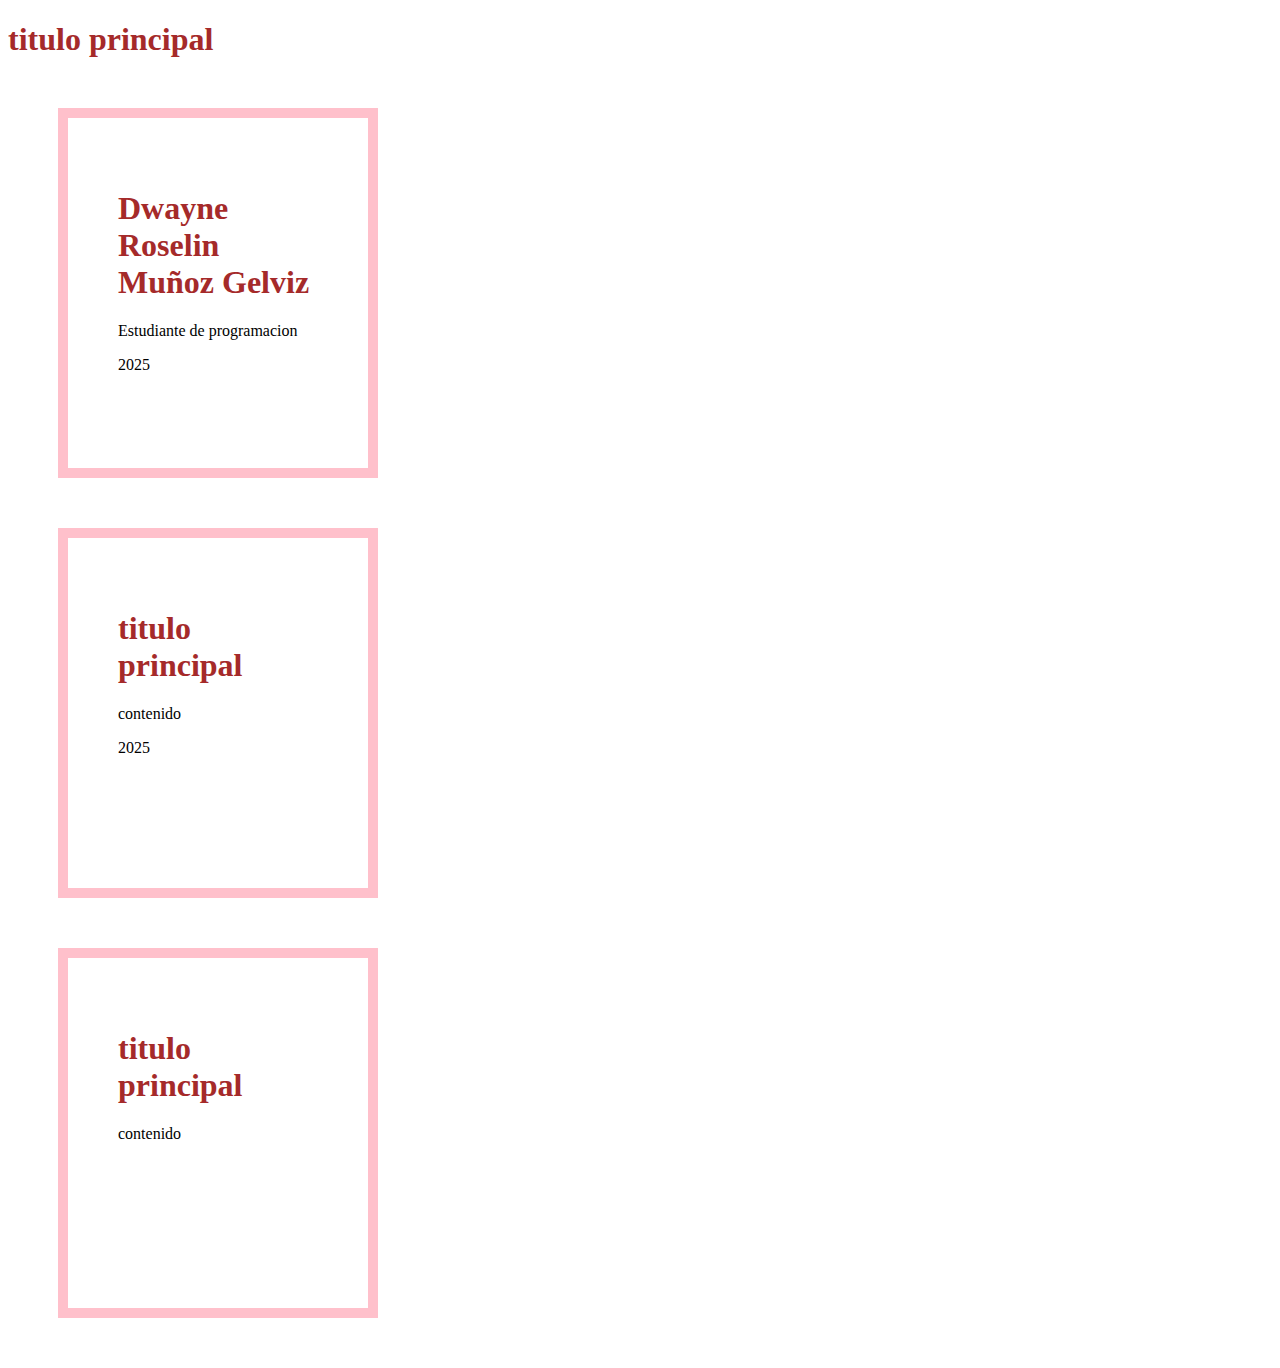
<file: ejercicio tres/index.html>
<!DOCTYPE html>
<html lang="en">
<head>
    <meta charset="UTF-8">
    <meta name="viewport" content="width=device-width, initial-scale=1.0">
    <title>Document</title>
    <link rel="stylesheet" href="styles.css">

</head>
<body>
<h1 id="titulo">titulo principal</h1>

    <div class="container">
        <h1>Dwayne Roselin Muñoz Gelviz</h1>
        <p>Estudiante de programacion</p>
        <P>2025</P>
    </div>
   
    <div class="container">
        <h1 id="titulo2">titulo principal</h1>
        <p class="clase" id= "identificador1">contenido </p>
        <P>2025</P>
    </div>

    <div class="container">
        <h1 id="titulo3">titulo principal</h1>
        <p class="clase" id="identificador2">contenido </p>
    </div>

    
</body>
</html>
</file>
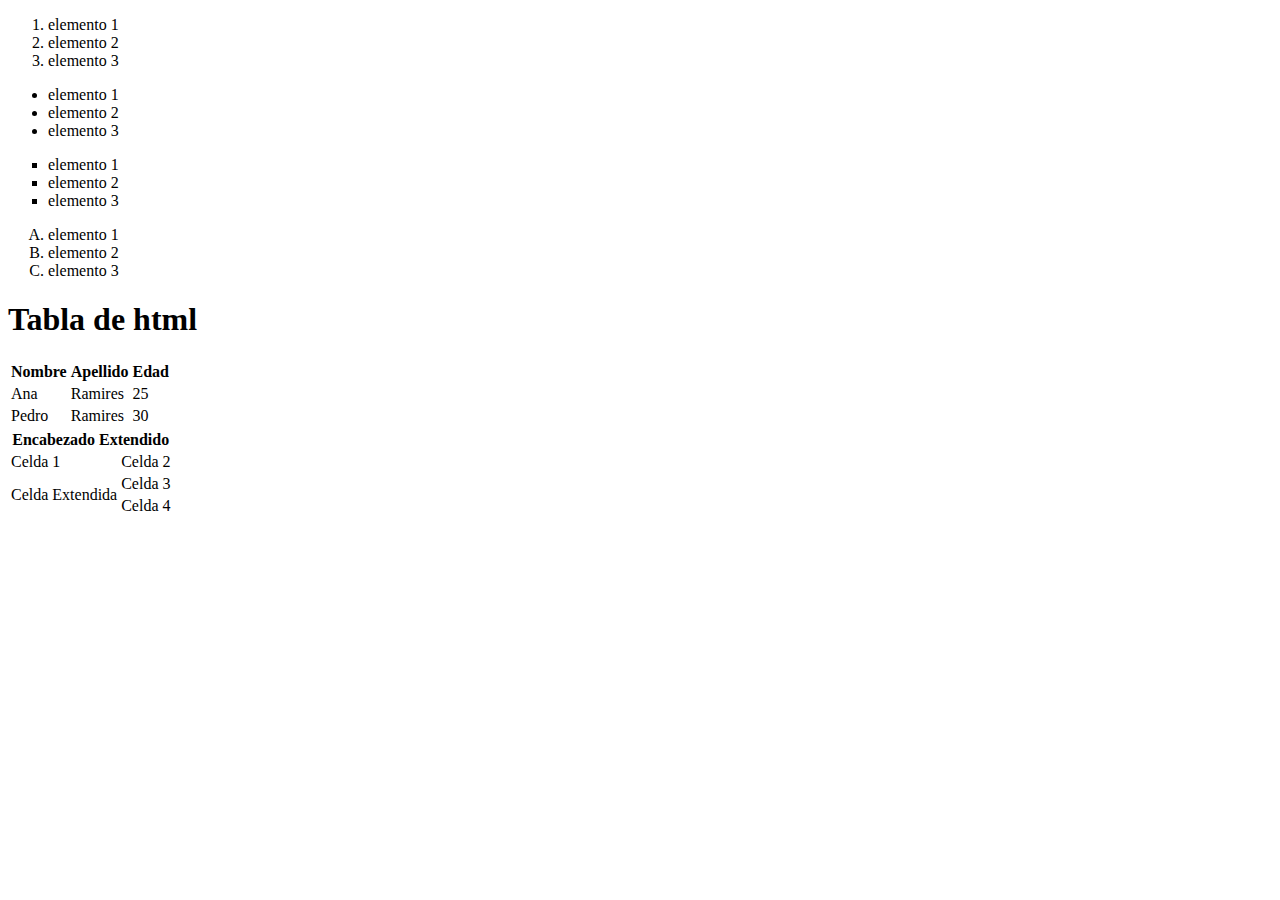
<file: Contactenos.html>
<!DOCTYPE html>
<html lang="en">

<head>
    <meta charset="UTF-8">
    <meta name="viewport" content="width=device-width, initial-scale=1.0">
    <title>Document</title>
</head>

<body>

    <table>
        <!-- lista ordenada  -->
        <ol>
            <li>elemento 1</li>
            <li>elemento 2</li>
            <li>elemento 3</li>
        </ol>

        <!-- lista desordenada -->
        <ul>
            <li>elemento 1</li>
            <li>elemento 2</li>
            <li>elemento 3</li>
        </ul>

        <!-- lista ordenada (cambia cirulos por cuadros) -->
        <ul type="square">
            <li>elemento 1</li>
            <li>elemento 2</li>
            <li>elemento 3</li>
        </ul>

        <!-- lista desordenada -->
        <ol type="A">
            <li>elemento 1</li>
            <li>elemento 2</li>
            <li>elemento 3</li>
        </ol>


        <h1>Tabla de html</h1>
        <tr>
            <th>Nombre</th>
            <th>Apellido</th>
            <th>Edad</th>
        </tr>
        <tr>
            <td>Ana</td>
            <td>Ramires</td>
            <td>25</td>
        </tr>
        <tr>
            <td>Pedro</td>
            <td>Ramires</td>
            <td>30</td>

        </tr>
    </table>

    <table>
        <tr>
            <th colspan="2">Encabezado Extendido</th>
        </tr>
        <tr>
            <td>Celda 1</td>
            <td>Celda 2</td>
        </tr>
        <tr>
            <td rowspan="2">Celda Extendida</td>
            <td>Celda 3</td>
        </tr>
        <tr>
            <td>Celda 4</td>
        </tr>
    </table>

</body>

</html>
</file>
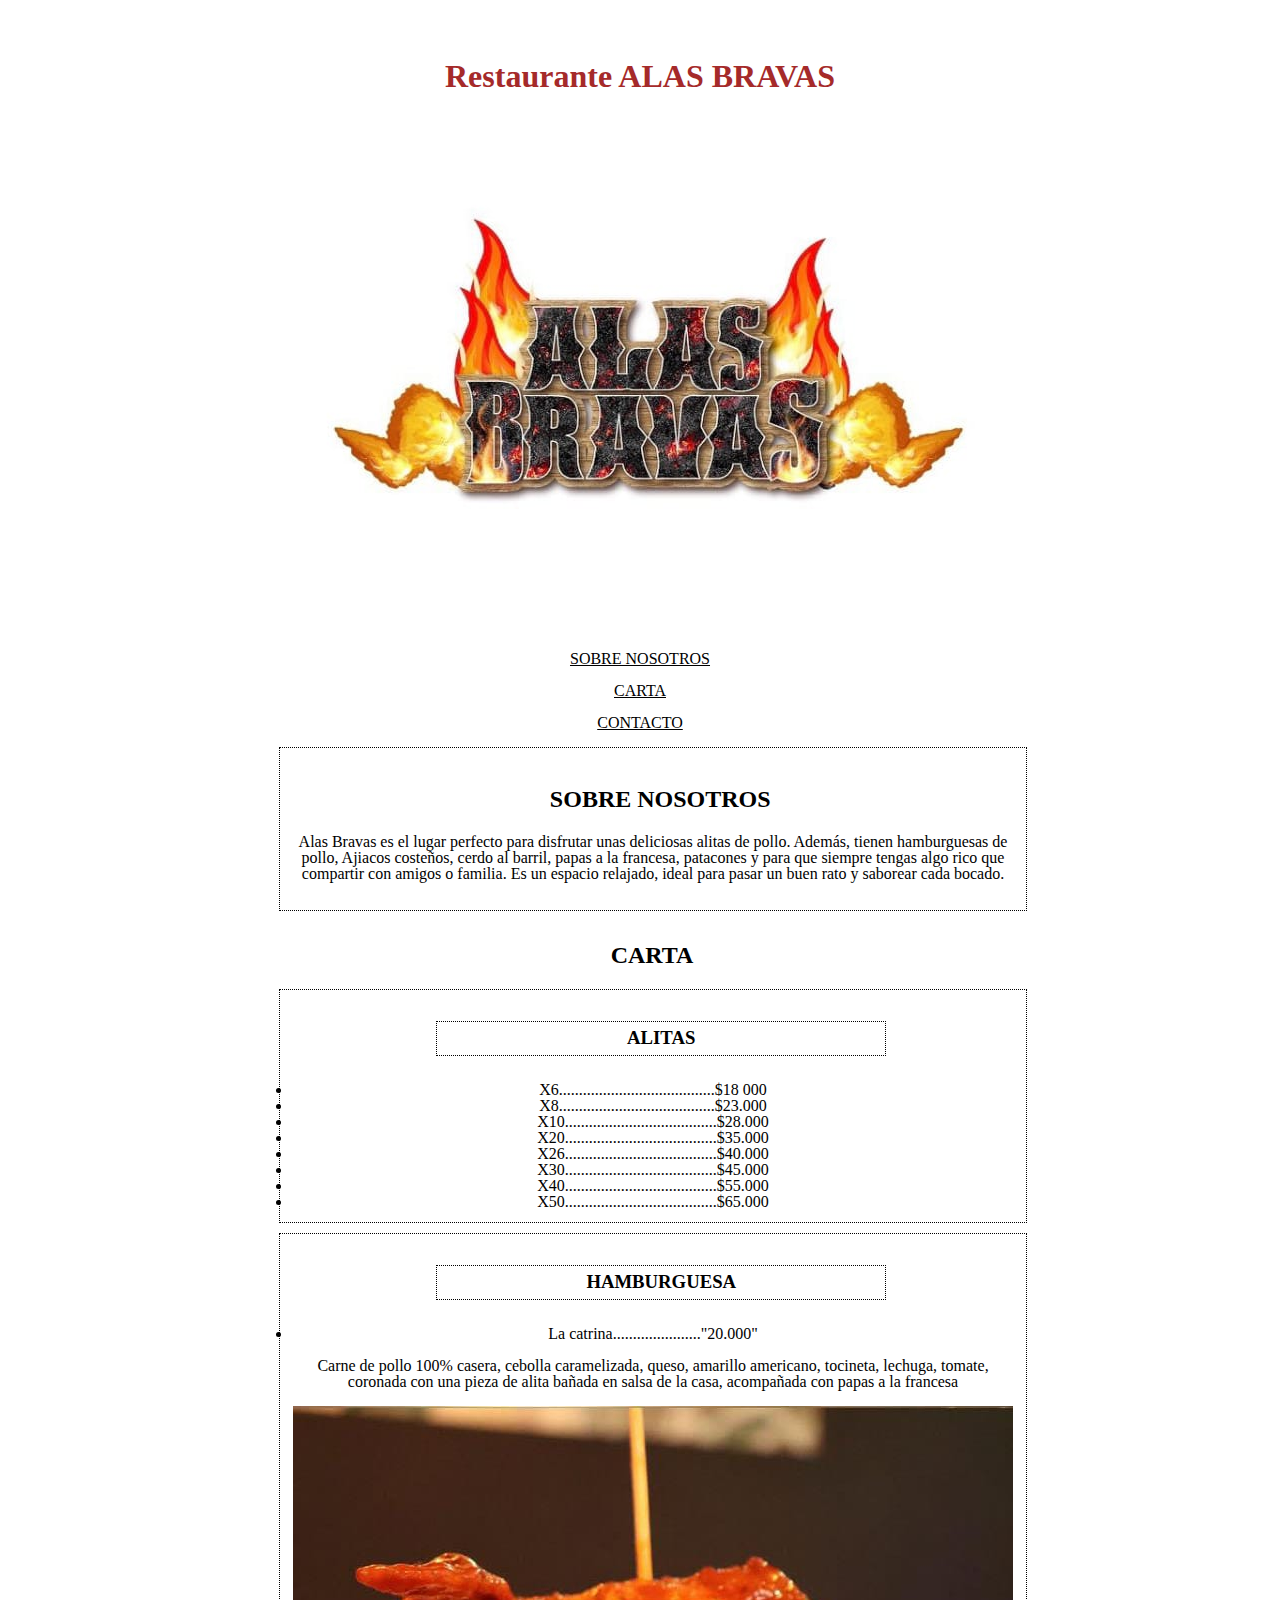
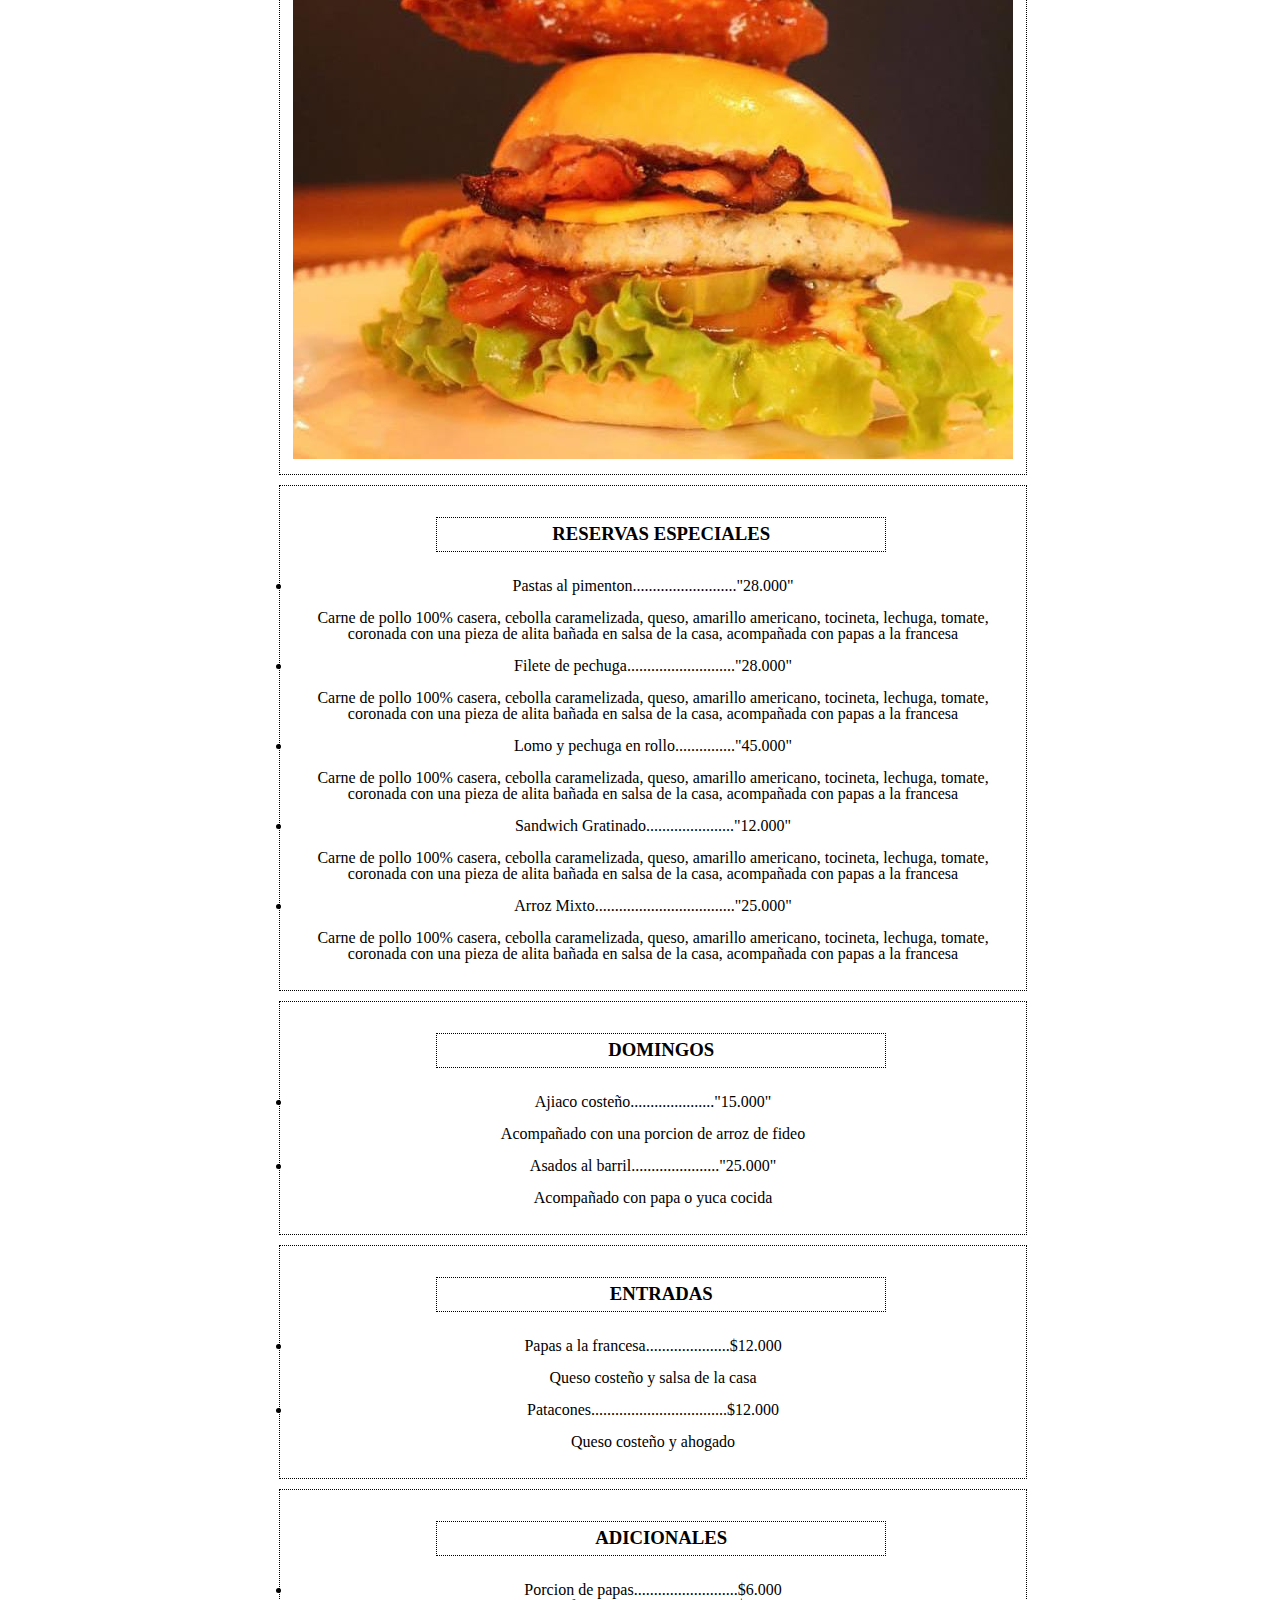
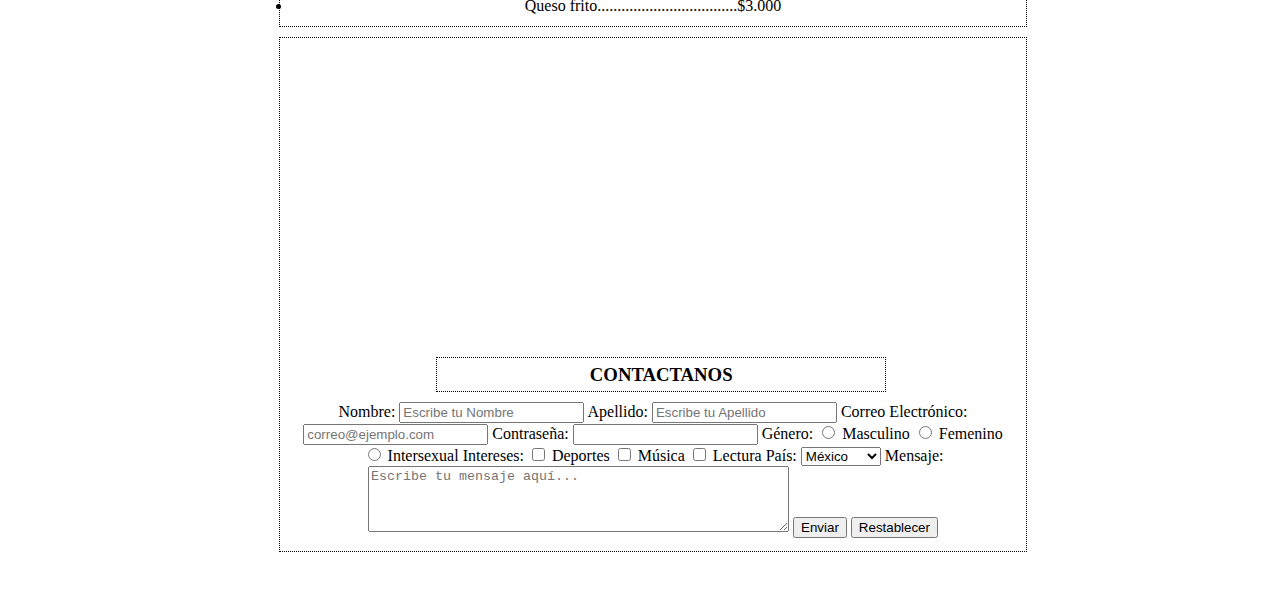
<file: Mi proyecto.html>
<!DOCTYPE html>
<html lang="es">
<head>
    <meta charset="UTF-8">
    <meta name="viewport" content="width=device-width, initial-scale=1.0">
    <title>Document</title>
</head>
<link rel="stylesheet" href="Estilo.css">

<body>
    
        <h1>Restaurante ALAS BRAVAS</h1>
 
    <img src="ALAS.jpeg" alt="Descripción de la imagen">
 
    
        <nav>
         <ul>
            <P><a href="#about">SOBRE NOSOTROS</a></P>
            <P><a href="#portfolio">CARTA</a></P>
            <P><a href="#contact">CONTACTO</a></P>
         </ul>
        </nav>
    

    <header>

    <section id="about"></section>
    <h2>SOBRE NOSOTROS</h2>
    <p>Alas Bravas es el lugar perfecto para disfrutar unas deliciosas alitas de pollo. Además, tienen hamburguesas de pollo, Ajiacos costeños, cerdo al barril, papas a la francesa, patacones y para que siempre tengas algo rico que compartir con amigos o familia. Es un espacio relajado, ideal para pasar un buen rato y saborear cada bocado. </p>

    </header>


    <section id="portfolio"></section>

    <h2>CARTA</h2>
    <header>
       
    <H3>ALITAS</H3>
   
    <nav>
        <ul>

           <li>X6.......................................$18 000</li>
           <li>X8.......................................$23.000</li>
           <li>X10......................................$28.000</li>
           <li>X20......................................$35.000</li>
           <li>X26......................................$40.000</li>
           <li>X30......................................$45.000</li>
           <li>X40......................................$55.000</li>
           <li>X50......................................$65.000</li>

            </ul>

        </nav>
    </header>

<header>

    <H3>HAMBURGUESA</H3>

    <nav>
        <ul>

           <li>La catrina......................"20.000"</li>  
           <p>Carne de pollo 100% casera, cebolla caramelizada, queso, amarillo americano, tocineta, lechuga, tomate, coronada con una pieza de alita bañada en salsa de la casa, acompañada con papas  a la francesa</p>  

        </ul>
    </nav>
    <img src="burger.jpeg" alt="Descripción de la imagen">
</header>


<header>
    <H3>RESERVAS ESPECIALES</H3>
    <nav>
        <ul>
           <li>Pastas al pimenton.........................."28.000"</li>  
           <p>Carne de pollo 100% casera, cebolla caramelizada, queso, amarillo americano, tocineta, lechuga, tomate, coronada con una pieza de alita bañada en salsa de la casa, acompañada con papas  a la francesa</p>  

           <li>Filete de pechuga..........................."28.000"</li>  
           <p>Carne de pollo 100% casera, cebolla caramelizada, queso, amarillo americano, tocineta, lechuga, tomate, coronada con una pieza de alita bañada en salsa de la casa, acompañada con papas  a la francesa</p>  

           <li>Lomo y pechuga en rollo..............."45.000"</li>  
           <p>Carne de pollo 100% casera, cebolla caramelizada, queso, amarillo americano, tocineta, lechuga, tomate, coronada con una pieza de alita bañada en salsa de la casa, acompañada con papas  a la francesa</p>  

           <li>Sandwich Gratinado......................"12.000"</li>  
           <p>Carne de pollo 100% casera, cebolla caramelizada, queso, amarillo americano, tocineta, lechuga, tomate, coronada con una pieza de alita bañada en salsa de la casa, acompañada con papas  a la francesa</p>  

           <li>Arroz Mixto..................................."25.000"</li>  
           <p>Carne de pollo 100% casera, cebolla caramelizada, queso, amarillo americano, tocineta, lechuga, tomate, coronada con una pieza de alita bañada en salsa de la casa, acompañada con papas  a la francesa</p> 

        </ul>
    </nav>
</header>

<header>


    <H3>DOMINGOS</H3>

    <nav>
        <ul>

           <li>Ajiaco costeño....................."15.000"</li>  
           <p>Acompañado con una porcion de arroz de fideo</p>

           <li>Asados al barril......................"25.000"</li>  
           <p>Acompañado con papa o yuca cocida</p>  

        </ul>
    </nav>
</header>

<header>
    
    <h3>ENTRADAS</h3>

    <nav>
        <ul>

           <li>Papas a la francesa.....................$12.000</li>  
           <p>Queso costeño y salsa de la casa</p>

           <li>Patacones..................................$12.000</li>  
           <p>Queso costeño y ahogado</p>  

        </ul>
    </nav>

    
</header>


<header>
    <h3>ADICIONALES</h3>
    <nav>
        <ul>
           <li>Porcion de papas..........................$6.000</li>  

           <li>Queso frito...................................$3.000</li>    

        </ul>
    </nav>
</header>

<header>
    <section id="contact"></section>
  
    <h3>CONTACTANOS</h3>

    <div class ="contacto">

        <form action="/enviar_datos" method="get">
            <label for="nombre">Nombre:</label>
            <input type="text" id="nombre" name="nombre" required placeholder="Escribe tu Nombre">
            <label for="apellido">Apellido:</label>
            <input type="text" id="nombre" name="nombre" required placeholder="Escribe tu Apellido">
        
            <label for="email">Correo Electrónico:</label>
            <input type="email" id="email" name="email" required placeholder="correo@ejemplo.com">
        
            <label for="password">Contraseña:</label>
            <input type="password" id="password" name="password" required>
        
            <label>Género:</label>
            <input type="radio" name="genero" value="masculino"> Masculino
            <input type="radio" name="genero" value="femenino"> Femenino
            <input type="radio" name="genero" value="intersexual"> Intersexual
        
            <label>Intereses:</label>
            <input type="checkbox" name="interes" value="deportes"> Deportes
            <input type="checkbox" name="interes" value="musica"> Música
            <input type="checkbox" name="interes" value="lectura"> Lectura
        
            <label for="pais">País:</label>
            <select id="pais" name="pais">
                <option value="mexico">México</option>
                <option value="españa">España</option>
                <option value="argentina">Argentina</option>
            </select>
        
            <label for="mensaje">Mensaje:</label>
            <textarea id="mensaje" name="mensaje" rows="4" cols="50" placeholder="Escribe tu mensaje aquí..."></textarea>
        
         <!-- los botones deberian ir al final -->
            <button type="submit">Enviar</button>
            <button type="reset">Restablecer</button>
        </header>
        </form>
                    
    </div>

    
</body>
</html>
</file>
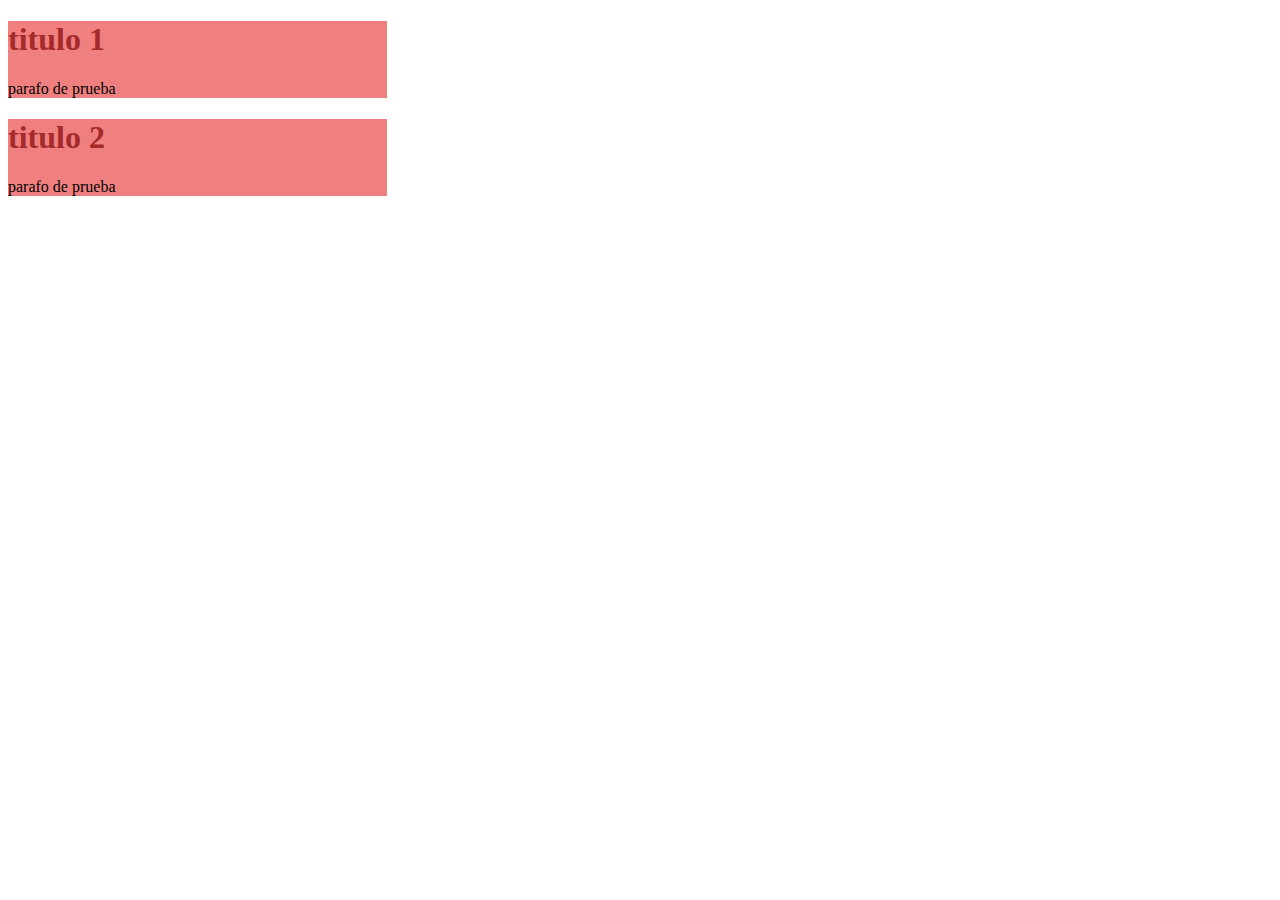
<file: ejercicio tres/flex.html>
<!DOCTYPE html>
<html lang="en">
<head>
    <meta charset="UTF-8">
    <meta name="viewport" content="width=device-width, initial-scale=1.0">
    <title>Document</title>
    <link rel="stylesheet" href="styles.css">

</head>
<body>
    <div class="contenedor">
        <div class="item">
            <h1>titulo 1</h1>
            <p>parafo de prueba</p>
        </div>
    </div>
</body>
</html>
    <div class="contenedor">
        <div class="item">
            <h1>titulo 2</h1>
            <p>parafo de prueba</p>
        </div>
    </div>
</body>
</html>
</file>
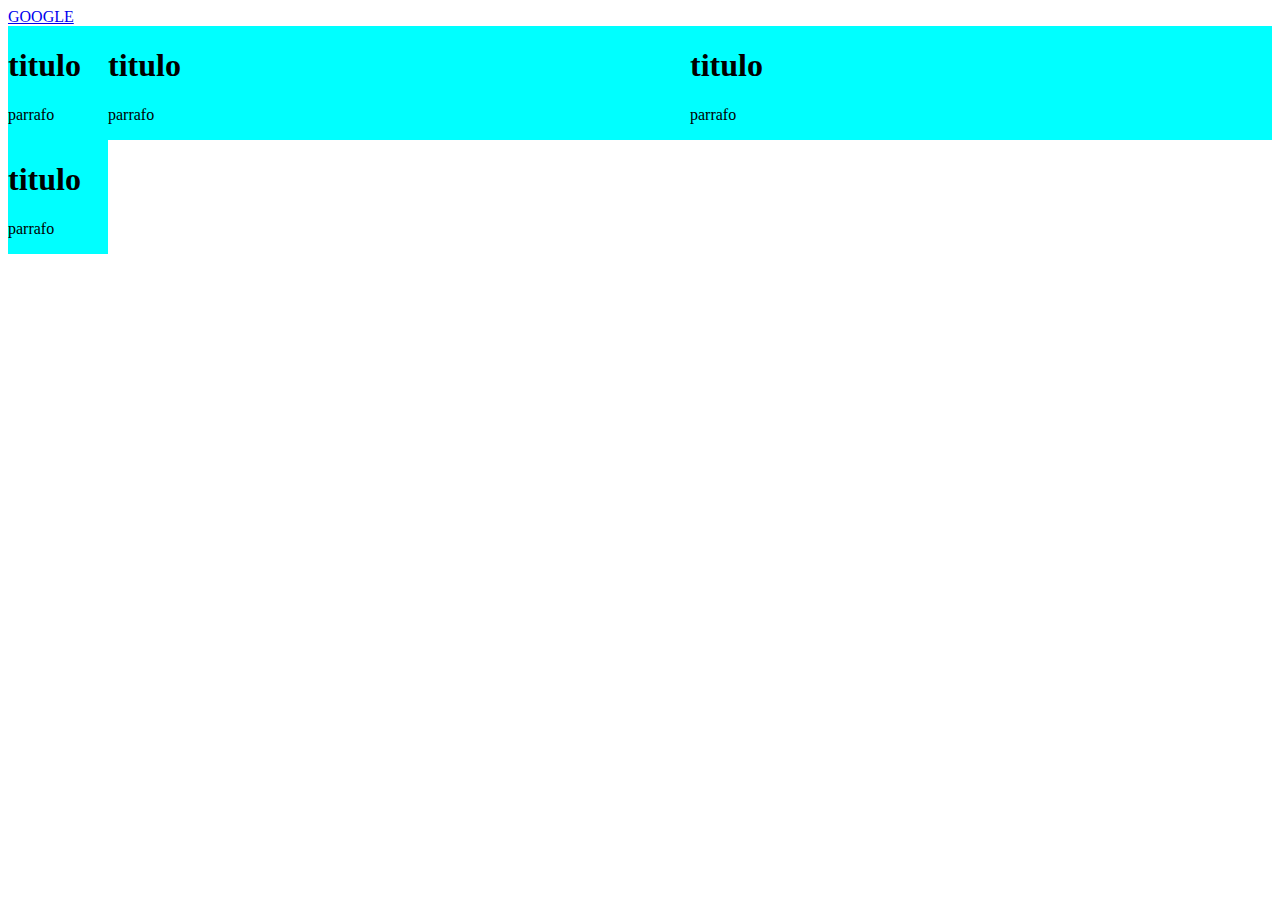
<file: ejercicio tres/grid.html>
<!DOCTYPE html>
<html lang="en">
<head>
    <meta charset="UTF-8">
    <meta name="viewport" content="width=device-width, initial-scale=1.0">
    <title>Document</title>
    <link rel="stylesheet" href="grid.css">
</head>

<a href="https//google.com">GOOGLE</a>

<body>

    <div class="grid-container">
    
        <div class="grid-item">
        <h1>titulo</h1>
        <p>parrafo</p>
        </div>
        
        <div class="grid-item">
            <h1>titulo</h1>
            <p>parrafo</p>
        </div>

        <div class="grid-item">
            <h1>titulo</h1>
            <p>parrafo</p>
        </div>
    
        <div class="grid-item">
            <h1>titulo</h1>
            <p>parrafo</p>
        </div>


    </div>

    

        
</body>
</html>
</file>
<file: ejercicio tres/styles.css>
h1{
    color: brown;
}

p{
    color: black;

}

.container {
    width: 200px;
    height: 250px;
    margin: 50px;
    padding: 50px;
    padding-left: 50px;
    border:10px solid pink;
}
.item{
    width: 30%;
    background-color: red;
}
#titulo2{
    color:blue rbg
}
.contendor{
    display: flex;
    justify-content: space-around;
}

.item{
    width: 30%;
    background-color: lightcoral;
}
</file>
<file: Estilo.css>
h1{
    text-align: center;
    margin-bottom: 1px;
    margin-bottom: 1px;
    color: brown;
   
}

header{
    text-align: center;
    margin-bottom: 10px;
    border:1px dotted black; text-align: center;
    margin-bottom: 10px;
    margin-left: 20%;
    width: 60%;
    padding: 1%;
    line-height: 1;
}
    

body{
    background-color: white;
    margin: 2%;
    text-align: center;
    padding: 1%;
    line-height: 1;
  
}

h2{
    text-align: center;
    margin-bottom: 10px;
    margin-left: 20%;
    width: 60%;
    padding: 1%;
    line-height: 1;
}
    


h3{

    text-align: center; 
    margin-bottom: 10px;
    border:1px dotted black;
    margin-left: 20%;
    width: 60%;
    padding: 1%;
    line-height: 1;
    display: flex; 
    flex-direction: column;
   
}

ul{
    display: inline;
    text-align: center;
}

a{

    color: black;

}

.img{

    max-width: 50%;
    height: 20%;
    background-image: none;

}

#contact{

    padding: 20%;
}
</file>
<file: ejercicio tres/grid.css>
.grid-container{
    display: grid;
    grid-template-columns: 100px auto auto;
}

.grid-item{
    background-color: aqua;

}

a:hover{
    background-color: red;
}
</file>
